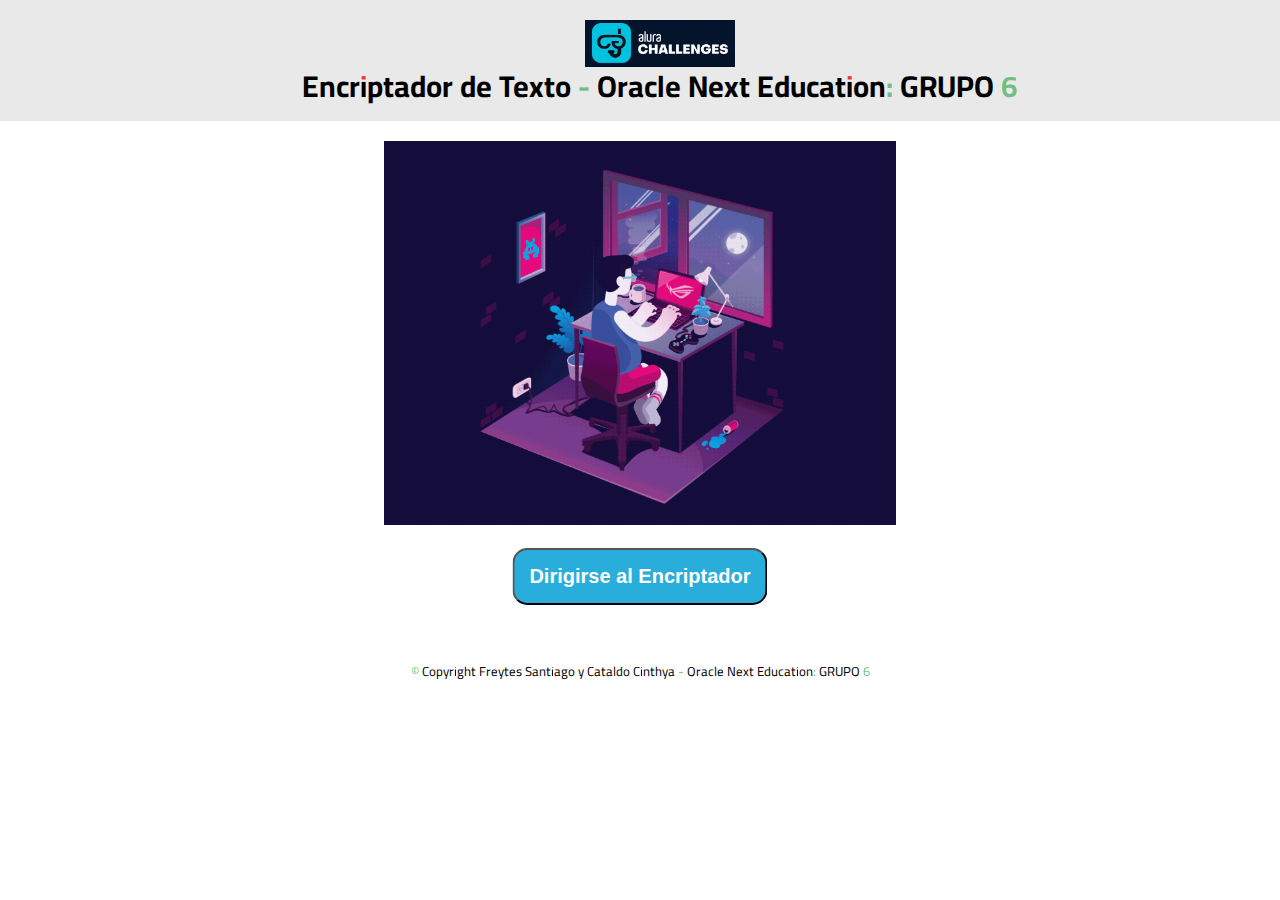
<file: index.html>
<!DOCTYPE html>
<html lang="es">
    <head>
        <meta charset="UTF-8">

        <meta name="viewport" content="width=device-width"> 

        <link rel="stylesheet" href="reset.css">

        <link rel="stylesheet" href="style.css">

        <link rel="preconnect" href="https://fonts.googleapis.com">
        <link rel="preconnect" href="https://fonts.gstatic.com" crossorigin>
        <link href="https://fonts.googleapis.com/css2?family=Cairo+Play:wght@200..1000&display=swap" rel="stylesheet">
        <link href="https://fonts.googleapis.com/css2?family=Honk&display=swap" rel="stylesheet">

        <title>Desafío Encriptador</title>

        <link rel="shortcut icon" href="https://cdn6.aptoide.com/imgs/5/f/b/5fbc209c8b010d62bdf44087286f70a9_icon.png?w=128">

        <script src="app.js" defer></script>
    </head>
    <body>
        <div>
          <header id="encabezado">
             <img id="headerAlura" src="imagenes/aluraChallenges.png">
             <h1 id="textoHeader">Encriptador de Texto - Oracle Next Education: GRUPO 6</h1>
          </header>
        </div>
    <main id="fondoPagina">
        <img id="fondoHome" src="imagenes/fondoHome.gif">
        <button id= "botonEncriptador">
            <a href="encriptador.html" id="textoBoton">Dirigirse al Encriptador</a>
        </button>
    </main>
    <footer id="footerHome">
            <p class="copyright"> © Copyright Freytes Santiago y Cataldo Cinthya - Oracle Next Education: GRUPO 6</p>
     </footer>
    </body>
</html>
</file>
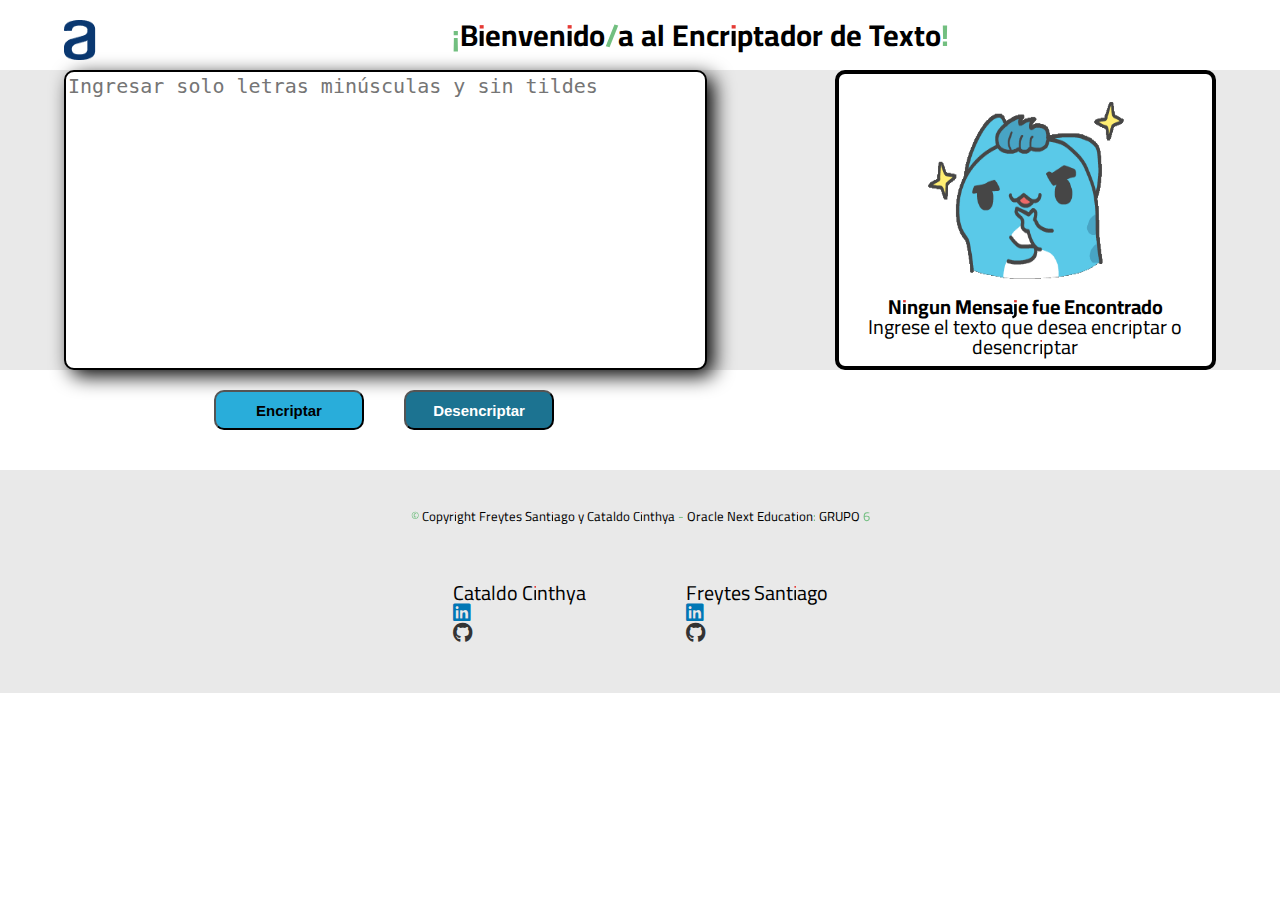
<file: encriptador.html>
<!DOCTYPE html>
<html lang="es">
    <head>
        <meta charset="UTF-8">

        <meta name="viewport" content="width=device-width"> 

        <link rel="stylesheet" href="https://cdnjs.cloudflare.com/ajax/libs/font-awesome/6.0.0-beta3/css/all.min.css" crossorigin="anonymous">

        <link rel="stylesheet" href="reset.css">

        <link rel="stylesheet" href="style.css">

        <link rel="preconnect" href="https://fonts.googleapis.com">
        <link rel="preconnect" href="https://fonts.gstatic.com" crossorigin>
        <link href="https://fonts.googleapis.com/css2?family=Cairo+Play:wght@200..1000&display=swap" rel="stylesheet">
        <link href="https://fonts.googleapis.com/css2?family=Honk&display=swap" rel="stylesheet">

        <title>Desafío Encriptador> </title>

        <link rel="shortcut icon" href="https://cdn6.aptoide.com/imgs/5/f/b/5fbc209c8b010d62bdf44087286f70a9_icon.png?w=128">

        <script src="app.js" defer></script>

    </head>
    <body>
        <div>
          <header>
             <img id="logoHeader" src="imagenes/header.png">
             <h1>¡Bienvenido/a al Encriptador de Texto!</h1>
          </header>
        </div>
        <main>
            <div class="contenidoCentral">
              <textarea id="textareaOriginal" placeholder="Ingresar solo letras minúsculas y sin tildes"></textarea>
                <div id="containerImagen">
                    <ul>
                        <li >
                        <img id="imagenDescripcion" src="imagenes/lateral.gif">
                        <h2>Ningun Mensaje fue Encontrado</h2>
                        <p class="descripcion">Ingrese el texto que desea encriptar o desencriptar</p>
                        </li>
                    </ul>
                </div>
                <div id="containerFinal" style="display: none">
                    <textarea id="textareaFinal"></textarea>
                    <ul id="ListaFinal">
                        <li>
                            <h1>Texto Obtenido</h1>
                            <img id="imagenFinal" src="imagenes/output.gif">
                            <button onclick="copiar()"; id="copiar" value="copiar">Copiar</button>
                        </li>
                    </ul>
                </div>
            </div>
                <div class="containerButtons">
                    <button class="botones" onclick="agregarTextoEncriptado()" id="encriptar">Encriptar</button>
                    <button class="botones" onclick="agregarTextoDesencriptado()" id="desencriptar">Desencriptar</button>         
                </div>
        </main>
     <footer>
        <div>
            <p class="copyright"> © Copyright Freytes Santiago y Cataldo Cinthya - Oracle Next Education: GRUPO 6</p>
        </div>
        <div class="linkRedes">
            <div class="footerRedesCinthya">
                <ul>
                    <li>
                        <p>Cataldo Cinthya</p>
                    </li>
                    <li>
                        <a href="https://www.linkedin.com/in/cinthya-cataldo/" target="_blank" class="fab linkedin-icon">
                            <i class="fab fa-linkedin"></i>
                        </a>
                    </li>
                    <li>
                        <a href="https://github.com/Cinthy98" target="_blank" class="fab github-icon">
                            <i class="fab fa-github"></i>
                        </a>
                    </li>
                </ul>
            </div>
            <div class="footerRedesSantiago">
                <ul>
                    <li>
                        <p>Freytes Santiago</p>
                    </li>
                    <li>
                        <a href="https://www.linkedin.com/in/santiago-freytes-086159b8/" target="_blank" class="fab linkedin-icon">
                            <i class="fab fa-linkedin"></i>
                        </a>
                    </li>
                    <li>
                        <a href="https://github.com/santiagofreytes99" target="_blank" class="fab github-icon">
                            <i class="fab fa-github"></i>
                        </a>
                    </li>
                </ul>
            </div>
        </div>
     </footer>
    </body>
</html>
</file>
<file: style.css>
.contenidoCentral, footer{
    font-family: "Cairo Play", sans-serif;
    font-optical-sizing: auto;
    font-style: normal;
    font-variation-settings:"slnt" 0;
    background-color:#e7e7e7e7;
    font-size: 20px;
    width: 100%;
}

header{
    padding: 20px;
    font-size: 30px;
    text-align: center;
    font-family: "Cairo Play", sans-serif;
    font-optical-sizing: auto;
    font-style: normal;
    font-variation-settings:"slnt" 0;
    background-color: white;
}

#logoHeader{
    width: 120px;
    height: 40px;
    float: left;
}

.contenidoCentral{
    display: flex;
    width: 100%;
}

#textareaOriginal{
  width: 50%;
  border: 2px solid #000000;
  padding-bottom: 5rem;
  border-radius: 10px;
  resize: none;
  font-size: 20px;
  margin: 0 5%;
  box-shadow: 7px 6px 20px 0px #000000;
}

#imagenDescripcion{
    width: 200px;
    height: 200px;
}

#containerImagen{
    text-align: center;
    vertical-align: top;
    height: 300px;
    width: 30%;
    padding: 20px 0;
    border-color: #000000;
    border-width: 4px;
    border-style: solid;
    border-radius: 10px;
    box-sizing: border-box;
    margin: 0 5%;
    background-color: white;
}

#containerFinal{
    text-align: center;
    vertical-align: top;
    width: 30%;
    padding: 20px 0;
    border-color: #000000;
    border-width: 4px;
    border-style: solid;
    border-radius: 10px;
    box-sizing: border-box;
    margin: 0 5%;
    box-shadow: inset -9px -5px 11px 0px lightblue;
    background-color: white;
}

#copiar{
    background: rgb(93, 192, 93);
    color: black;
    border-radius: 5px;
    width: 100px;
    font-size: 16px;
    font-weight: bold;
}

#copiar:hover{
    transform: scale(1.3);
    background: rgb(0, 0, 0);
    transition: 1s;
    color: white; 
}

#imagenFinal{
    width: 200px;
    height: 200px;
    margin: 0rem 3rem;
}

.containerButtons{
    display: flex;
    justify-content: center;
    width: 60%;
    background-color: white;
}

.botones{
    width: 150px;
    height: 40px;
    font-size: 15px;
    font-weight: bold;
    background:rgb(41, 173, 218);
    border-radius: 10px;
    margin: 20px;
    color: black;
}

#encriptar:hover{
transform: scale(1.3);
background: rgb(28, 115, 145);
transition: 1s;
color: white
}

#desencriptar{
    background: rgb(28, 115, 145);
    color: white;
}

#desencriptar:hover{
    transform: scale(1.3);
    background: rgb(41, 173, 218);
    transition: 1s;
    color: black; 
    } 

#textareaFinal{
    resize: none;
    width: 90%;
    font-size: 19px;
}

#mensajeErrorContainer{
    border-radius: 10px;
    border-style: solid;
    border-width: 1px;
    width: 60%;
    height: 30px;
    font-family: "Cairo Play", sans-serif;
    font-optical-sizing: auto;
    font-style: normal;
    font-variation-settings:"slnt" 0;
    text-align: center;
    padding: 10px;
    position: fixed;
    top: 50%;
    left: 50%;
    transform: translate(-50%, -50%);
    background-color: rgb(255, 255, 255);;
}

#mensajeError{
    font-size: 20px;
    font-weight: bold;
}

#cerrarBtn{
    border-radius: 10px;
    border-style: solid;
    border-width: 2.8px;
    cursor: pointer;
    position: absolute;
    top: 5px;
    right: 5px;
    width: 30px;
    font-weight: bold;
    background-color: red;
}

.copyright{
    font-size: 13px;
    margin: 20px;
    text-align: center;
    padding: 40px;
}

.linkRedes{
    display: flex;
    justify-content: center;
}

#imagenCinthya{
    width: 70px;
    height: 70px;
}

.footerRedesCinthya{
    margin: 0 50px;
    margin-bottom: 50px;
}

.footerRedesSantiago{
    margin: 0 50px;
    margin-bottom: 50px;
}

.linkedin-icon {
    color: #0077B5; /* Color de LinkedIn */
}
  
.github-icon {
    color: #333; /* Color de GitHub */
}

#imagenSantiago{
    width: 70px;
    height: 70px;
}

/*CSS DE LA HOME*/

#encabezado{
    text-align: center;
    width: 100%;
    background-color: #e7e7e7e7;
}

#headerAlura{
    width: 150px;
}

#textoHeader{
    margin: 0 100px;
}

#fondoHome{
    width: 40%;
    padding: 20px;
}

#textoBoton{
    text-decoration: none;
    color:white;
    font-weight: bold;
    font-size: 20px;
}

#fondoPagina{
    text-align: center;
    background-color: white;
    width: 100%;
}

#botonEncriptador{
    background: rgb(41, 173, 218);
    display: block;
    border-radius: 15px;
    padding: 15px;
    position: relative;
    left: 50%;
    top: 80%;
    transform: translateX(-50%);
}

#botonEncriptador:hover{
    cursor: pointer;
    transition: 1s;
    background: violet;
    box-shadow: 7px 6px 20px 0px #000000;
}

#footerHome{
    background-color: white;
    width: 100%;
}

/* Estilos específicos para dispositivos móviles */
@media (max-width: 768px) {
    .contenidoCentral {
        flex-direction: column;
    }

    #textareaOriginal {
        width: 90%;
        margin: 0 5% 35px;
    }

    #fondoHome{
        width: 100%;
    }
    
    #containerImagen,
    #containerFinal {
        width: 90%;
        margin: 0 5% 35px;
    }

    .containerButtons {
        width: 90%;
    }

    #footerHome {
        padding: 20px;
    }

    .copyright {
        padding: 20px;
    }

    .linkRedes {
        flex-direction: column;
        align-items: center;
    }

    .footerRedesCinthya,
    .footerRedesSantiago {
        margin: 10px;
        margin-bottom: 20px;
    }

    #mensajeErrorContainer{
        height: 60px;
    }
}

/* Estilos específicos para dispositivos con un ancho de 820px o menos */
@media (max-width: 820px) and (max-height: 1180px) {
    .contenidoCentral {
        flex-direction: column;
    }

    #textareaOriginal {
        width: 90%;
        margin: 0 5% 35px;
    }

    #containerImagen,
    #containerFinal {
        width: 90%;
        margin: 0 5%;
        margin: 0 5% 35px;
    }

    .containerButtons {
        width: 90%;
    }

    #footerHome {
        padding: 20px;
    }

    .copyright {
        padding: 20px;
    }

    .linkRedes {
        flex-direction: column;
        align-items: center;
    }

    .footerRedesCinthya,
    .footerRedesSantiago {
        margin: 10px;
        margin-bottom: 20px;
    }
}
</file>
